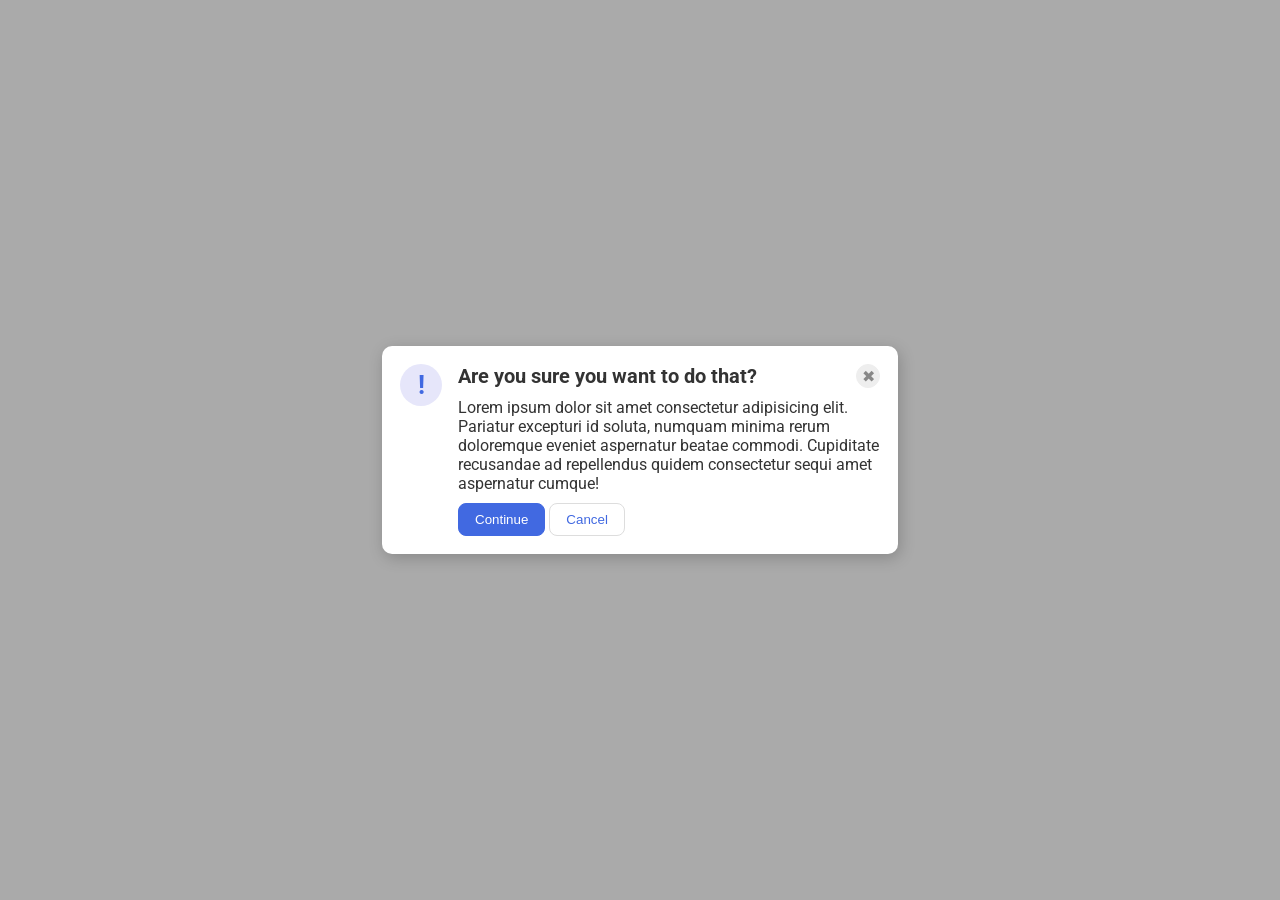
<file: foundations/flex/05-flex-modal/index.html>
<!DOCTYPE html>
<html lang="en">
  <head>
    <meta charset="UTF-8">
    <meta http-equiv="X-UA-Compatible" content="IE=edge">
    <meta name="viewport" content="width=device-width, initial-scale=1.0">
    <link rel="stylesheet" href="style.css">
    <title>Modal</title>
  </head>
  <body>
    <div class="modal">
      <div class="icon">!</div>
      <div class="container">
        <div class="header">Are you sure you want to do that?
          <button class="close-button">✖</button>
        </div>
        <div class="text">Lorem ipsum dolor sit amet consectetur adipisicing elit. Pariatur excepturi id soluta, numquam minima rerum doloremque eveniet aspernatur beatae commodi. Cupiditate recusandae ad repellendus quidem consectetur sequi amet aspernatur cumque!</div>
        <button class="continue">Continue</button>
        <button class="cancel">Cancel</button>
      </div>
    </div>
  </body>
</html>
</file>
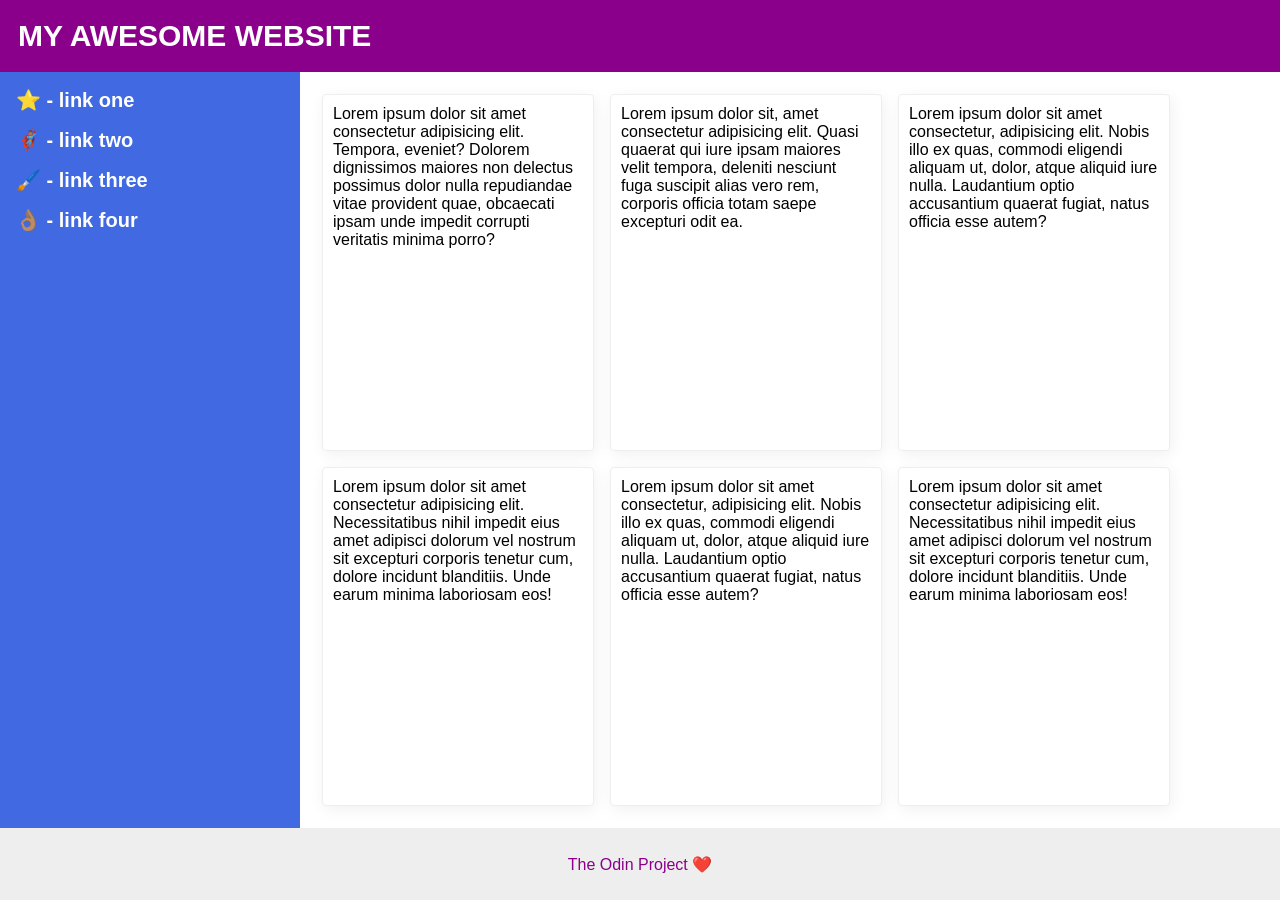
<file: foundations/flex/07-flex-layout-2/index.html>
<!DOCTYPE html>
<html lang="en">
  <head>
    <meta charset="UTF-8">
    <meta http-equiv="X-UA-Compatible" content="IE=edge">
    <meta name="viewport" content="width=device-width, initial-scale=1.0">
    <title>The Holy Grail</title>
    <link rel="stylesheet" href="style.css">
  </head>
  <body>
    <div class="header">
      MY AWESOME WEBSITE
    </div>
    
    <div class="content">
      <div class="sidebar">
        <ul>
          <li><a href="#">⭐ - link one</a></li>
          <li><a href="#">🦸🏽‍♂️ - link two</a></li>
          <li><a href="#">🖌️ - link three</a></li>
          <li><a href="#">👌🏽 - link four</a></li>
        </ul>
      </div>

      <div class="card-container">
        <div class="card">Lorem ipsum dolor sit amet consectetur adipisicing elit. Tempora, eveniet? Dolorem dignissimos maiores non delectus possimus dolor nulla repudiandae vitae provident quae, obcaecati ipsam unde impedit corrupti veritatis minima porro?</div>
        <div class="card">Lorem ipsum dolor sit, amet consectetur adipisicing elit. Quasi quaerat qui iure ipsam maiores velit tempora, deleniti nesciunt fuga suscipit alias vero rem, corporis officia totam saepe excepturi odit ea.</div>
        <div class="card">Lorem ipsum dolor sit amet consectetur, adipisicing elit. Nobis illo ex quas, commodi eligendi aliquam ut, dolor, atque aliquid iure nulla. Laudantium optio accusantium quaerat fugiat, natus officia esse autem?</div>
        <div class="card">Lorem ipsum dolor sit amet consectetur adipisicing elit. Necessitatibus nihil impedit eius amet adipisci dolorum vel nostrum sit excepturi corporis tenetur cum, dolore incidunt blanditiis. Unde earum minima laboriosam eos!</div>
        <div class="card">Lorem ipsum dolor sit amet consectetur, adipisicing elit. Nobis illo ex quas, commodi eligendi aliquam ut, dolor, atque aliquid iure nulla. Laudantium optio accusantium quaerat fugiat, natus officia esse autem?</div>
        <div class="card">Lorem ipsum dolor sit amet consectetur adipisicing elit. Necessitatibus nihil impedit eius amet adipisci dolorum vel nostrum sit excepturi corporis tenetur cum, dolore incidunt blanditiis. Unde earum minima laboriosam eos!</div>
      </div>
    </div>
    
    <div class="footer">
      The Odin Project ❤️
    </div>
  </body>
</html>
</file>
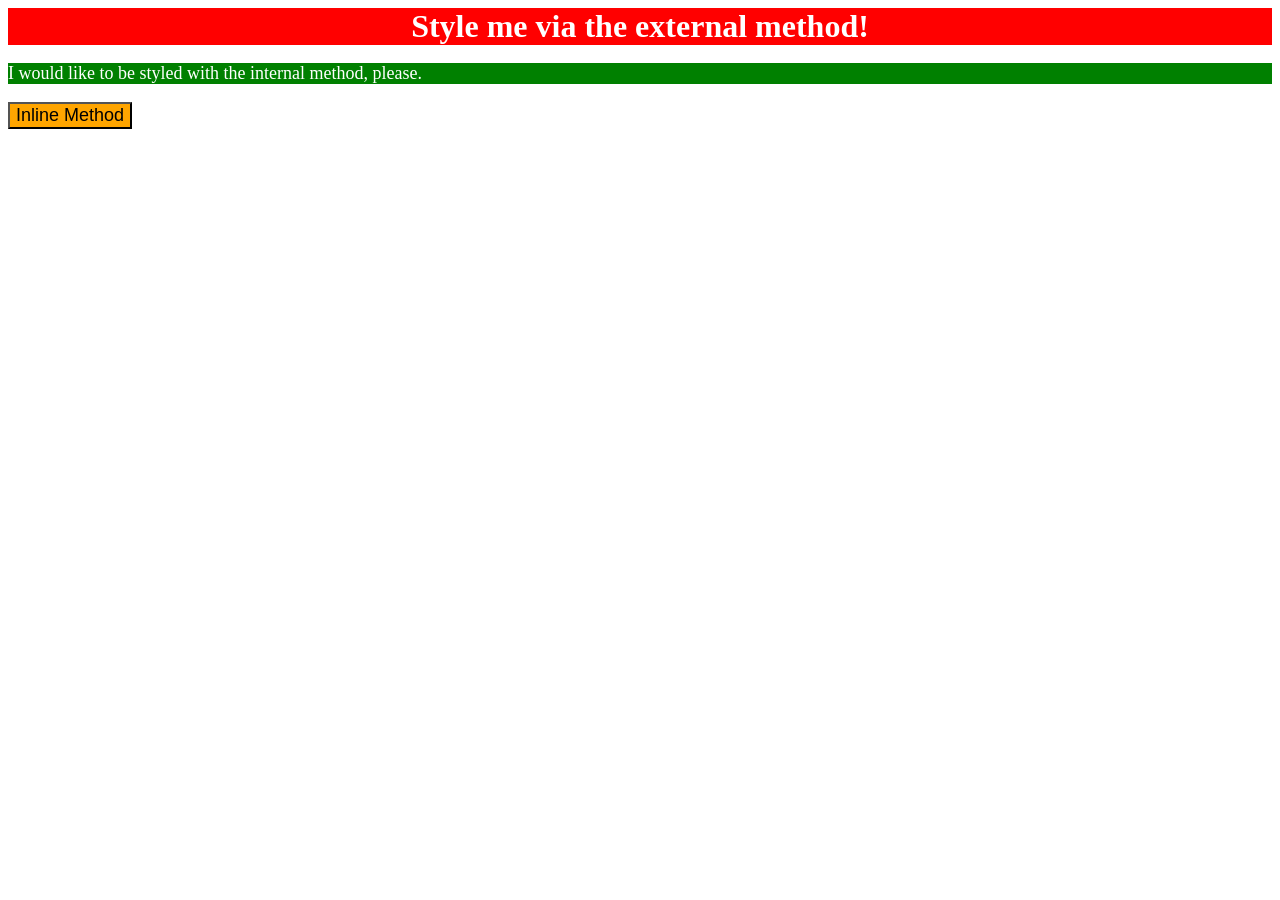
<file: foundations/intro-to-css/01-css-methods/index.html>
<!DOCTYPE html>
<html lang="en">
  <head>
    <meta charset="UTF-8">
    <meta http-equiv="X-UA-Compatible" content="IE=edge">
    <meta name="viewport" content="width=device-width, initial-scale=1.0">
    <title>Methods for Adding CSS</title>
    
    <link rel="stylesheet" href="./style.css">
    <style>
      p {
        color: white;
        background-color: green;
        font-size: 18px;
      }
    </style>
  </head>
  <body>
    <div>Style me via the external method!</div>
    <p>I would like to be styled with the internal method, please.</p>
    <button style="background-color: orange; font-size: 18px;">Inline Method</button>
  </body>
</html>
</file>
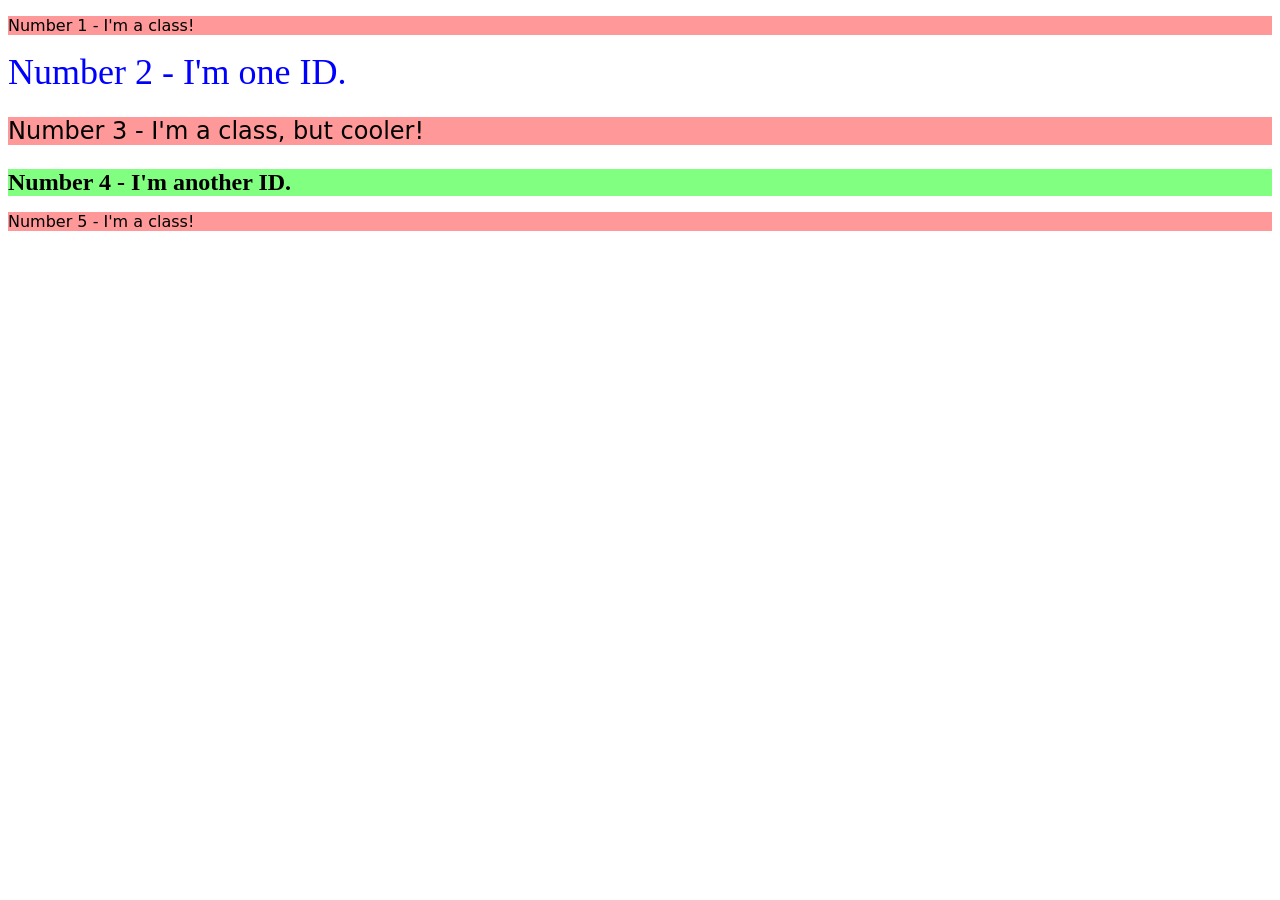
<file: foundations/intro-to-css/02-class-id-selectors/index.html>
<!DOCTYPE html>
<html lang="en">
  <head>
    <meta charset="UTF-8">
    <meta http-equiv="X-UA-Compatible" content="IE=edge">
    <meta name="viewport" content="width=device-width, initial-scale=1.0">
    <title>Class and ID Selectors</title>
    <link rel="stylesheet" href="style.css">
  </head>
  <body>
    <p class="odd-element">Number 1 - I'm a class!</p>
    <div id="second-element">Number 2 - I'm one ID.</div>
    <p class="odd-element third-element">Number 3 - I'm a class, but cooler!</p>
    <div id="fourth-element">Number 4 - I'm another ID.</div>
    <p class="odd-element">Number 5 - I'm a class!</p>
  </body>
</html>
</file>
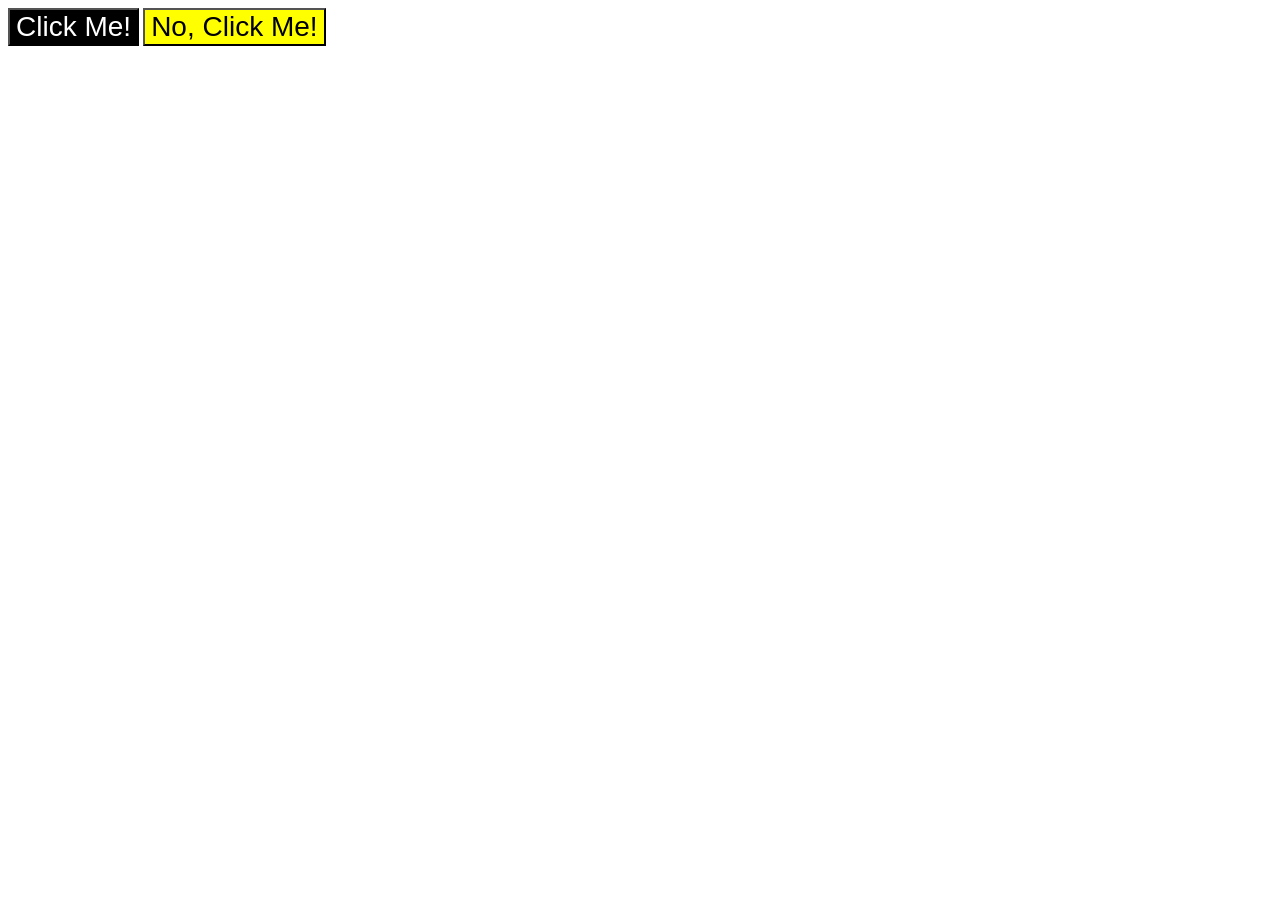
<file: foundations/intro-to-css/03-grouping-selectors/index.html>
<!DOCTYPE html>
<html lang="en">
  <head>
    <meta charset="UTF-8">
    <meta http-equiv="X-UA-Compatible" content="IE=edge">
    <meta name="viewport" content="width=device-width, initial-scale=1.0">
    <title>Grouping Selectors</title>
    <link rel="stylesheet" href="style.css">
  </head>
  <body>
    <button class="first">Click Me!</button>
    <button class="second">No, Click Me!</button>
  </body>
</html>
</file>
<file: foundations/flex/05-flex-modal/style.css>
@import url('https://fonts.googleapis.com/css2?family=Roboto:wght@400;700&display=swap');

html, body {
  height: 100%;
}

body {
  font-family: Roboto, sans-serif;
  margin: 0;
  background: #aaa;
  color: #333;
  /* I'll give you this one for free lol */
  display: flex;
  align-items: center;
  justify-content: center;
}

.modal {
  background: white;
  width: 480px;
  border-radius: 10px;
  box-shadow: 2px 4px 16px rgba(0,0,0,.2);

  padding: 18px;
  display: flex;
  gap: 16px;
}

.modal .header {
  font-size: 20px;
  font-weight: bold;
  
  display: flex;
  justify-content: space-between;
  align-items: center;
}

.modal .text {
  margin: 10px 0px;
}

.icon,
.close-button {
  flex-shrink: 0;
}

.icon {
  color: royalblue;
  font-size: 26px;
  font-weight: 700;
  background: lavender;
  width: 42px;
  height: 42px;
  border-radius: 50%;
  display: flex;
  align-items: center;
  justify-content: center;
}

.close-button {
  background: #eee;
  border-radius: 50%;
  color: #888;
  font-weight: 400;
  font-size: 16px;
  height: 24px;
  width: 24px;
  display: flex;
  align-items: center;
  justify-content: center;
  border: 1px solid #eee;
  padding: 0;
}

button {
  cursor: pointer;
  padding: 8px 16px;
  border-radius: 8px;
}

button.continue {
  background: royalblue;
  border: 1px solid royalblue;
  color: white;
}

button.cancel {
  background: white;
  border: 1px solid #ddd;
  color: royalblue;
}
</file>
<file: foundations/flex/07-flex-layout-2/style.css>
body {
  font-family: -apple-system, BlinkMacSystemFont, 'Segoe UI', Roboto, Oxygen, Ubuntu, Cantarell, 'Open Sans', 'Helvetica Neue', sans-serif;
  margin: 0;
  min-height: 100vh;

  display: flex;
  flex-direction: column;
}

.header {
  height: 72px;
  background: darkmagenta;
  color: white;

  font-size: 30px;
  font-weight: bold;
  padding-left: 18px;
  display: flex;
  align-items: center;
}

.footer {
  height: 72px;
  background: #eee;
  color: darkmagenta;

  display: flex;
  justify-content: center;
  align-items: center;
}

.content {
  flex: 1;
  display: flex;
}

.sidebar {
  width: 300px;
  background: royalblue;
  box-sizing: border-box;

  flex-shrink: 0;
}

.card-container {
  margin: 22px;
  display: flex;
  flex-wrap: wrap;
  gap: 16px;
}

.card {
  border: 1px solid #eee;
  box-shadow: 2px 4px 16px rgba(0,0,0,.06);
  border-radius: 4px;

  padding: 10px;
  flex-basis: 250px;
}

ul {
  margin: 0;
  padding: 0;
  list-style-type: none;
}

li {
  margin: 16px;
}

a {
  color: #ffffff;
  font-size: 20px;
  font-weight: bold;
  text-decoration: none;
}
</file>
<file: foundations/intro-to-css/01-css-methods/style.css>
div {
  color: white;
  background-color: red;
  font-size: 32px;
  font-weight: bold;
  text-align: center;  
}
</file>
<file: foundations/intro-to-css/02-class-id-selectors/style.css>
.odd-element,
.third-element {
    background-color: rgb(255,0,0,0.4);
    font-family: Verdana, "Dejavu Sans", Sans-serif;
}

#second-element {
    color: #0000ff;
    font-size: 36px;
}

.third-element,
#fourth-element {
    font-size: 24px;
}

#fourth-element {
    background-color: hsl(120, 100%, 75%);
    font-weight: bold;
}
</file>
<file: foundations/intro-to-css/03-grouping-selectors/style.css>
.first,
.second {
    font-family: Helvetica, "Times New Roman", sans-serif;
    font-size: 28px;
}

.first {
    color: #ffffff;
    background-color: #000000;
}

.second {
    background-color:#ffff00;
}
</file>
